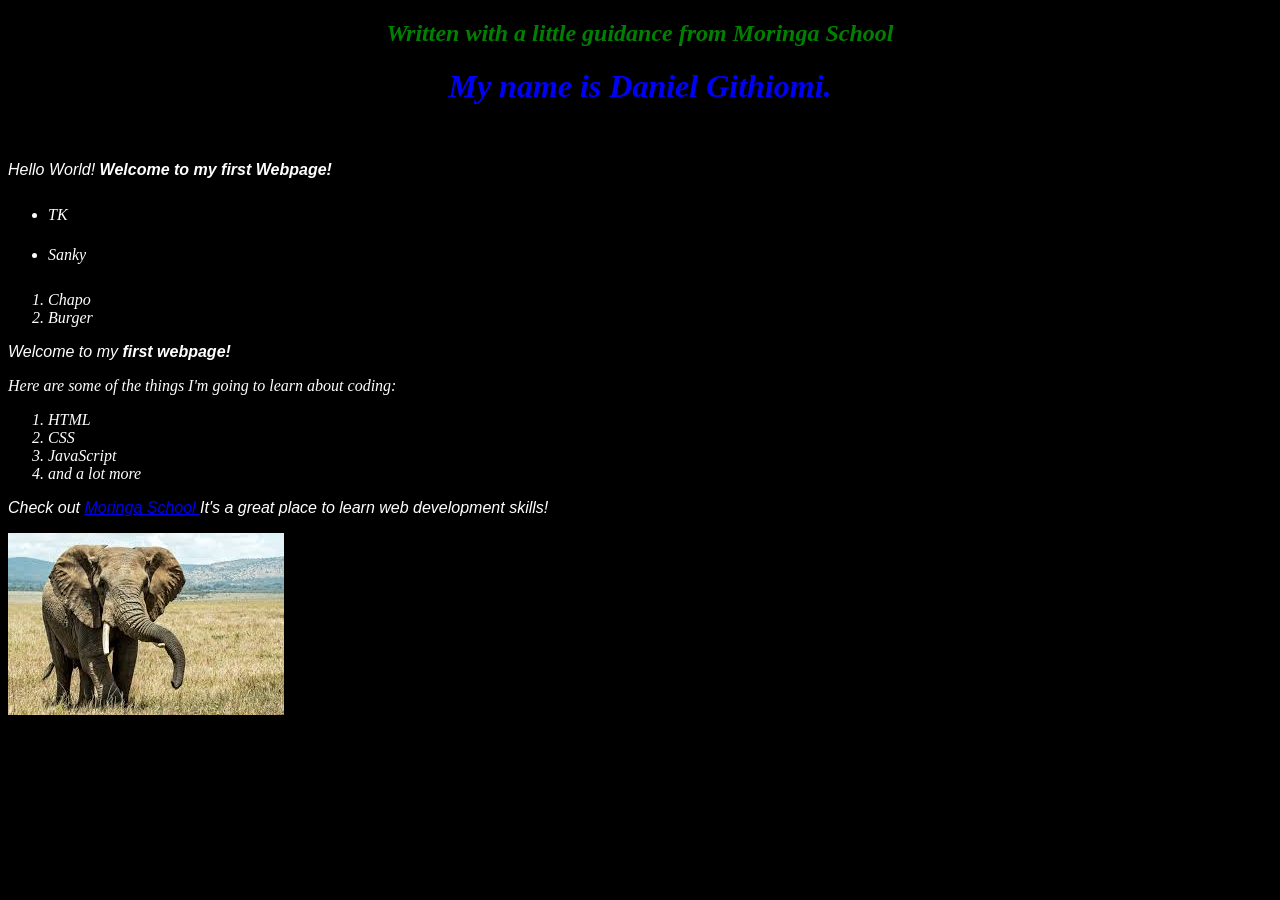
<file: index.html>
<!DOCTYPE html>
  <html>
   <head>
      
      <link rel="stylesheet" href="my-first-webpage.css">

      <title> My First Webpage </title>
       <h2> Written with a little guidance from <em> Moringa School </em> </h2>
   </head>

   <body>
      <h1> My name is Daniel Githiomi. </h1>
      <br>
      <p>
      Hello World! <strong>  Welcome to my first Webpage! </strong>
      </p>

      <ul>
         <li>TK</li>
         <li>Sanky</li>
      </ul>

      <ol>
         <li>Chapo</li>
         <li>Burger</li>
      </ol>

      <p>
         Welcome to my <strong>first webpage!</strong>
      </p>

      Here are some of the things I'm going to learn about coding:
       <ol>
         <li>HTML</li>
         <li>CSS</li>
         <li>JavaScript</li>
         <li>and a lot more</li>
       </ol>

      <p>Check out <a href="https://moringaschool.com/"> Moringa School </a> It's a great place to learn web development skills! </a> </p>
   
      <img src="elephant.jpeg" alt="elephant image">


   </body>
</html>
</file>
<file: my-first-webpage.css>
h1{
   color: blue;
   text-align: center;
}
h2 {
   color: green;
   font-style: italic;
   text-align: center;
 }
 p {
   font-family: sans-serif;
 }
 ul {
   line-height: 40px;
 }
body{
   background-color: black;
   color: white;
   text-decoration: none;
   font-style: italic;
}
</file>
